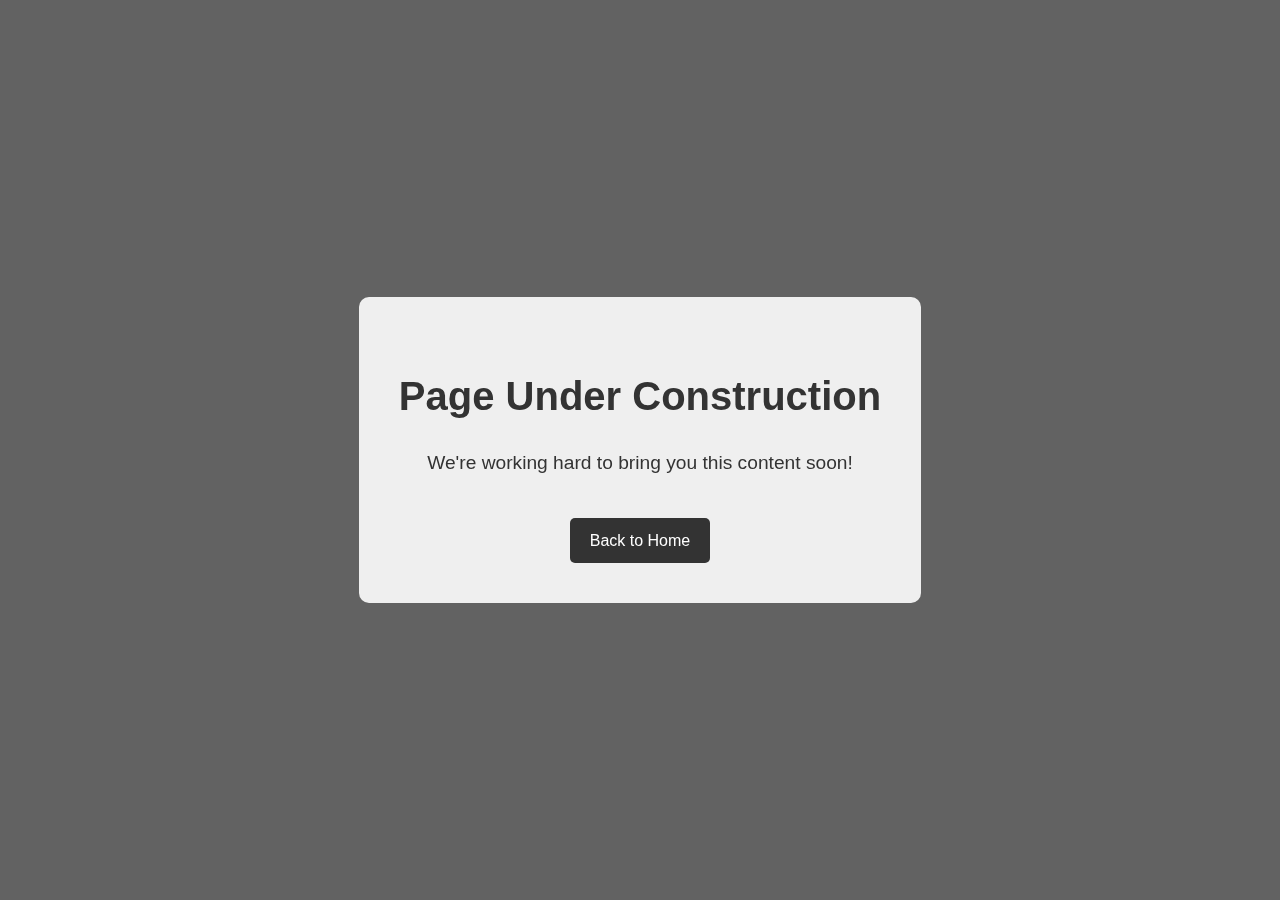
<file: under-construction.html>
<!DOCTYPE html>
<html lang="en">
<head>
    <meta charset="UTF-8">
    <title>Under Construction</title>
    <link rel="stylesheet" href="styles/styles.css">
    <style>
        /* You can include this CSS in your main stylesheet if preferred */
        body {
            display: flex;
            justify-content: center;
            align-items: center;
            height: 100vh;
            background-color: var(--accent-color);
        }
        .construction-message {
            text-align: center;
            background-color: rgba(255, 255, 255, 0.9);
            padding: 40px;
            border-radius: 10px;
        }
        .construction-message h1 {
            font-size: 2.5rem;
            margin-bottom: 20px;
            color: var(--primary-color);
        }
        .construction-message p {
            font-size: 1.2rem;
            color: var(--primary-color);
        }
        .construction-message a {
            display: inline-block;
            margin-top: 20px;
            padding: 10px 20px;
            background-color: var(--primary-color);
            color: var(--secondary-color);
            text-decoration: none;
            border-radius: 5px;
            transition: background-color var(--transition-speed);
        }
        .construction-message a:hover {
            background-color: #555;
        }
    </style>
</head>
<body>
    <div class="construction-message">
        <h1>Page Under Construction</h1>
        <p>We're working hard to bring you this content soon!</p>
        <a href="index.html">Back to Home</a>
    </div>
</body>
</html>
</file>
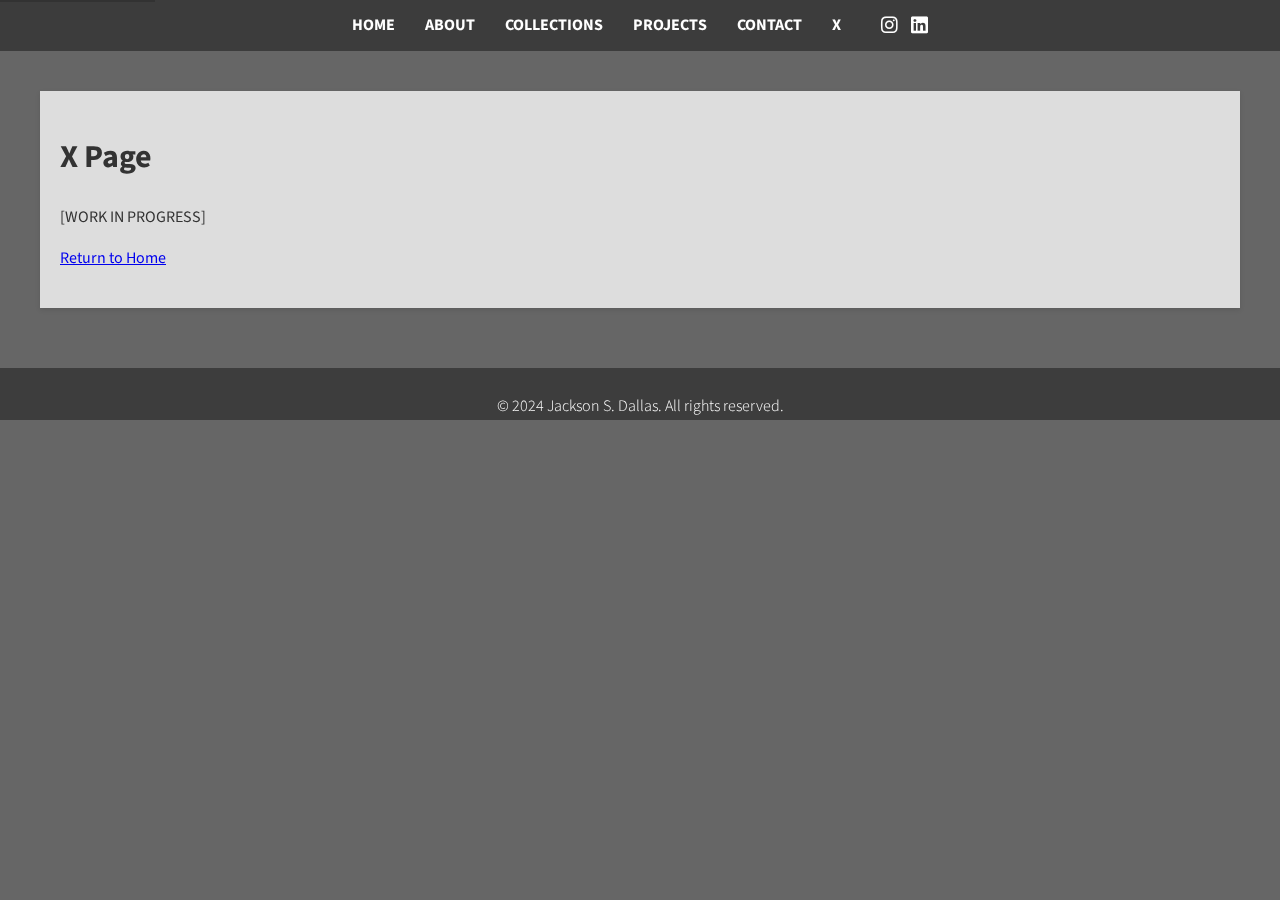
<file: x.html>
<!DOCTYPE html>
<html lang="en">
<head>
      <!-- Google Fonts API for Source Sans Pro -->
      <link href="https://fonts.googleapis.com/css2?family=Source+Sans+Pro:wght@300&display=swap" rel="stylesheet">
  
      <!-- Manifest file for PWA support -->
      <link rel="manifest" href="manifest.json">
      
    <!-- Meta tags for character set, compatibility, responsiveness, and SEO. Title of the page. -->
    <meta charset="UTF-8">
    <meta http-equiv="X-UA-Compatible" content="IE=edge">
    <meta name="viewport" content="width=device-width, initial-scale=1.0">
    <title>X Page - Menswear Designer Portfolio</title>
    <meta name="description" content="X Page - Coming Soon">

    <!-- Link to the external CSS file -->
    <link rel="stylesheet" href="styles/styles.css">

    <!-- Link to Favicon -->
    <link rel="icon" href="images/icons/favicon.ico" type="image/x-icon">
    <link rel="shortcut icon" href="images/icons/favicon.ico" type="image/x-icon">

    <!-- Link to Font Awesome for Icons (Optional) -->
    <link rel="stylesheet" href="https://cdnjs.cloudflare.com/ajax/libs/font-awesome/6.0.0-beta3/css/all.min.css">
    <link rel="manifest" href="manifest.json">
    <link rel="stylesheet" href="https://cdnjs.cloudflare.com/ajax/libs/font-awesome/6.0.0-beta3/css/all.min.css" integrity="sha384-..." crossorigin="anonymous">
</head>
<body>
    <!-- Skip Navigation Link for accessibility. -->
    <a href="#main-content" class="skip-link">Skip to main content</a>

    <!-- Header section containing the navigation menu. -->
    <header>
        <nav role="navigation">
            <!-- Hamburger menu button for mobile devices. -->
            <button id="nav-toggle" aria-label="Toggle navigation" aria-expanded="false" aria-controls="nav-menu">
                &#9776;
            </button>
            <ul id="nav-menu">
                <!-- Menu items -->
                <li><a href="index.html#home">HOME</a></li>
                <li><a href="index.html#about">ABOUT</a></li>
                <li><a href="index.html#collections">COLLECTIONS</a></li>
                <li><a href="index.html#projects">PROJECTS</a></li>
                <li><a href="index.html#contact">CONTACT</a></li>
                <li><a href="x.html">X</a></li>
                <!-- Social Media Links -->
                <li class="social-media">
                    <a href="https://instagram.com/jacksondallas__" target="_blank" aria-label="Instagram"><i class="fab fa-instagram"></i></a>
                    <a href="https://www.linkedin.com/in/jackson-dallas-b648a3195" target="_blank" aria-label="LinkedIn"><i class="fab fa-linkedin"></i></a>
                </li>
            </ul>
        </nav>
    </header>

    <!-- Main content of the "X" page. -->
    <main id="main-content">
        <section id="x-page">
            <h1>X Page</h1>
            <p>[WORK IN PROGRESS]</p>
            <!-- Optionally, add a link back to the home page -->
            <p><a href="index.html">Return to Home</a></p>
        </section>
    </main>

    <!-- Footer section -->
    <footer>
        <p>&copy; 2024 Jackson S. Dallas. All rights reserved.</p>
    </footer>

    <!-- Link to external JavaScript file for interactivity -->
    <script src="scripts/main.js"></script>
</body>
</html>
</file>
<file: styles/styles.css>
/*
    CSS Variables for easy theming and maintenance
*/
:root {
  --primary-color: #333;
  --secondary-color: #fff;
  --accent-color: #f4f4f4;
  --hover-color: #555;
  --font-family: 'Source Sans Pro', sans-serif;
  --padding: 20px;
  --transition-speed: 0.3s;
  --max-width: 1200px;
  --accent-hover-color: #5f5b4c;
  --overlay-color: rgba(0, 0, 0, 0.6);
}

/*
    General Styles for the entire website
*/
html {
  scroll-behavior: smooth;
}

body {
  font-family: var(--font-family);
  margin: 0;
  padding: 0;
  line-height: 1.6;
  color: var(--primary-color);
  background-image: none;
  background-repeat: no-repeat;
  background-size: cover;
  background-position: center center;
  background-attachment: fixed;
  position: relative;
  z-index: 0;
  scrollbar-width: thin;
  scrollbar-color: var(--primary-color) var(--accent-color);
}

/* Overlay */
body::before {
  content: "";
  position: fixed;
  top: 0;
  left: 0;
  width: 100%;
  height: 100%;
  background-color: var(--overlay-color);
  z-index: -1;
}

/* Custom Scrollbar Styles */
::-webkit-scrollbar {
  width: 14px;
}

::-webkit-scrollbar-track {
  background: var(--accent-color);
}

::-webkit-scrollbar-thumb {
  background-image: linear-gradient(to bottom, var(--primary-color), var(--accent-color));
  border-radius: 6px;
  border: 3px solid var(--accent-color);
}

::-webkit-scrollbar-thumb:hover {
  background-image: linear-gradient(to top, var(--primary-color), var(--accent-color));
}

/* Skip Navigation Link Styles */
.skip-link {
  position: absolute;
  top: -40px;
  left: 0;
  background: var(--primary-color);
  color: var(--secondary-color);
  padding: 8px;
  z-index: 100;
  transition: top 0.3s;
}

.skip-link:focus {
  top: 0;
}

/* Header and Navigation Styles */
header {
  background-color: rgba(51, 51, 51, 0.81);
  color: var(--secondary-color);
  padding: 10px 0;
  position: sticky;
  top: 0;
  z-index: 1000;
}

nav {
  display: flex;
  justify-content: center;
  align-items: center;
  max-width: var(--max-width);
  margin: 0 auto;
  padding: 0 20px;
}

#nav-toggle {
  display: none;
  background: none;
  border: none;
  font-size: 2rem;
  color: var(--secondary-color);
  cursor: pointer;
}

nav ul {
  list-style: none;
  display: flex;
  justify-content: center;
  align-items: center;
  margin: 0;
  padding: 0;
}

nav ul li {
  margin: 0 15px;
}

nav ul li a {
  color: var(--secondary-color);
  text-decoration: none;
  font-weight: bold;
  transition: color var(--transition-speed);
}

nav ul li a:hover,
nav ul li a:focus {
  color: var(--accent-hover-color);
  text-decoration: none;
}

/* Social Media Links Styles */
nav ul li.social-media a {
  margin-left: 10px;
  font-size: 1.2rem;
  position: relative;
  top: 1px;
}

nav ul li.social-media a:hover,
nav ul li.social-media a:focus {
  color: var(--accent-hover-color);
}

/* Main Content Styles */
main {
  padding: var(--padding);
  max-width: var(--max-width);
  margin: 0 auto;
}

section {
  padding: var(--padding);
  margin: var(--padding) 0;
  background-color: rgba(255, 255, 255, 0.781);
  border-radius: 0px;
  box-shadow: 0 2px 5px rgba(0, 0, 0, 0.1);
  opacity: 0;
  transform: translateY(20px);
  transition: opacity 1s ease-out, transform 1s ease-out;
}

section.visible {
  opacity: 1;
  transform: translateY(0);
}

#collections h2 {
  text-align: center;
  font-size: 1.6rem;
  color: var(--primary-color);
  margin-bottom: -20px;
}
#collections {
  padding: 10px 0px 10px 0px;
  margin: 0px 0px;
}

#projects h2 {
  text-align: center;
  font-size: 1.6rem;
  color: var(--primary-color);
  margin-bottom: 15px;
  margin-top: -5px;
  position: absolute;
  top: 50%;
  left: 50%;
  transform: translate(-50%, -50%);
  z-index: 1;
}
#contact h2 {
  text-align: center;
  text-align: center;
  font-size: 1.6rem;
  color: var(--primary-color);
  margin-bottom: 15px;
  margin-top: -5px;
}

/* Home Section Styles */
#home {
  text-align: center;
  background-size: cover;
  background-position: center;
  color: var(--secondary-color);
  height: 60vh;
  display: flex;
  flex-direction: column;
  justify-content: center;
  opacity: 1;
  transform: none;
  background-color: rgba(0, 0, 0, 0.4);
}

#home h1 {
  font-size: 2.5rem;
  margin-bottom: 10px;
  font-weight: 300;
}

#home p {
  margin-top: -10px;
  font-size: 1.15rem;
  font-weight: 300;
}

/* Carousel Styles */
.carousel-container {
  position: relative;
  overflow: hidden;
  margin: 20px 0;
}

.carousel-track-container {
  overflow: hidden;
  position: relative;
}

.carousel-track {
  display: flex;
  transition: transform 0.7s cubic-bezier(0.25, 0.1, 0.25, 1);
  will-change: transform;
}

.carousel-slide {
  min-width: 50%;
  box-sizing: border-box;
}

.carousel-slide .collection-item {
  background-color: rgba(250, 250, 250, 0);
  margin: 0 0px;
  padding: 11px;
  border-radius: 2.5px;
  text-align: center;
  overflow: hidden;
  transition: transform var(--transition-speed), box-shadow var(--transition-speed), background-color var(--transition-speed);
}

.carousel-slide .collection-item:hover {
  border-radius: 2.5px;
  transform: translateY(-10px);
  background-color: rgba(250, 250, 250, 0);
  box-shadow: 0 8px 16px 0px rgba(0, 0, 0, 0.2);
}

.carousel-slide .image-container {
  position: relative;
  width: 100%;
  padding-top: 150%;
  overflow: hidden;
  border-radius: 5px;
}

.carousel-slide .image-container img {
  position: absolute;
  top: 0;
  left: 0;
  width: 100%;
  height: 100%;
  object-fit: cover;
}

/* Overlay styles for the carousel images */
.carousel-slide .image-container .overlay {
  position: absolute;
  top: 0;
  left: 0;
  width: 100%;
  height: 100%;
  background-color: var(--overlay-color);
  opacity: 0;
  transition: opacity var(--transition-speed);
  display: flex;
  flex-direction: column;
  align-items: center;
  justify-content: center;
  text-align: center;
}

.carousel-slide .image-container:hover .overlay {
  opacity: 1;
}

.carousel-slide .image-container .overlay span {
  margin-top: -65px;
  color: var(--secondary-color);
  font-size: 2rem;
  font-weight: bold;
  text-transform: uppercase;
  letter-spacing: 1px;
}

.carousel-slide .image-container .overlay .title-overlay {
  margin-top: 00px;
  color: var(--secondary-color);
  font-size: 1.2rem;
  font-weight: 400;
}

.carousel-slide .image-container .overlay .description-overlay {
  margin-top: -6px;
  color: var(--secondary-color);
  font-size: .8rem;
  font-weight: 400;
}

.carousel-slide .collection-item h3 {
  margin-top: 6px;
  font-weight: 300;
}

.carousel-slide .collection-item h3 a {
  color: var(--primary-color);
  text-decoration: none;
  transition: color var(--transition-speed);
}

.carousel-slide .collection-item h3 a:hover,
.carousel-slide .collection-item h3 a:focus {
  color: var(--accent-hover-color);
}

.carousel-slide .collection-item p {
  margin-top: -20px;
  margin-bottom: 10px;
  font-size: 0.95rem;
  font-weight: 300;
}

.collection-item a {
  text-decoration: none;
  color: inherit;
}

.collection-item a:hover h3,
.collection-item a:focus h3 {
  color: var(--accent-hover-color);
}

/* Navigation Buttons */
.carousel-button {
  display: none;
  position: absolute;
  top: 50%;
  transform: translateY(-50%);
  background: none;
  border: none;
  color: var(--primary-color);
  font-size: 3rem;
  padding: 6px;
  cursor: pointer;
  border-radius: 50%;
  opacity: 0.5;
  transition: opacity var(--transition-speed);
  z-index: 2;
}

.carousel-button:hover {
  opacity: 1;
}

.carousel-button--left {
  left: 10px;
}

.carousel-button--right {
  right: 10px;
}

/* Navigation Dots */
.carousel-nav {
  text-align: center;
  margin-top: 5px;
}

.carousel-indicator {
  display: inline-block;
  width: 10px;
  height: 10px;
  background-color: var(--primary-color);
  border-radius: 50%;
  margin: 0 5px;
  border: none;
  cursor: pointer;
  opacity: 0.5;
}

.carousel-indicator.current-slide {
  background-color: var(--accent-hover-color);
  opacity: 1;
}

/* Main Projects Container Styles */
.projects-container {
  display: grid; /* Use grid layout to display multiple projects side by side */
  grid-template-columns: repeat(auto-fit, minmax(300px, 1fr)); /* Each project takes equal space */
  gap: 0px; /* Space between projects */
  max-width: var(--max-width);
  margin: 0 auto;
  padding: 0px;
  box-sizing: border-box; /* Include padding in overall width calculation */
}

/* Individual Project Section Styles */
.project-section {
  margin-top: 20px;
  padding: 0px;
  border-radius: 0px;
  text-align: center;
  position: relative;
  overflow: hidden;
}

#bleach-in-bloom .image-container,
#Starlight .image-container {
  height: 400px; /* Increased height for Bleach in Bloom and Starlight sections */
}

.project-section .overlay {
  position: absolute;
  top: 0;
  left: 0;
  width: 100%;
  height: 100%;
  background-color: var(--overlay-color);
  opacity: 0;
  transition: opacity var(--transition-speed);
  display: flex;
  flex-direction: column;
  align-items: center;
  justify-content: center;
  text-align: center;
}

.project-section:hover .overlay {
  opacity: 1;
}

.project-section .overlay .title-overlay {
  color: var(--secondary-color);
  font-size: 1.8rem;
  font-weight: bold;
  text-transform: uppercase;
  letter-spacing: 1px;
}

/* Image Container Styles for Carousel Effect */
.image-container {
  position: relative;
  width: 100%;
  height: 300px; /* Fixed height for consistent image display */
  overflow: hidden;
  border-radius: 0px;
}

/* Individual Image within Project Section */
.project-image {
  position: absolute;
  top: 0;
  left: 0;
  width: 100%;
  height: 100%;
  object-fit: cover;
  opacity: 0;
  transition: opacity 2.5s ease-in-out;
}

/* Active Image */
.project-image.active {
  opacity: 1;
}

/* Title of Each Project Section */
.project-title {
  font-size: 1.8rem;
  color: var(--primary-color);
  margin: 10px 0;
  font-weight: bold;
}

/* Responsive Design */
@media (max-width: 768px) {
  .projects-container {
    grid-template-columns: 1fr; /* Display projects in one column for smaller screens */
  }
}

/* Contact Section Styles */
#contact h2 {
  margin-bottom: 10px;
}

#contact p {
  margin-top: -30px;
  text-align: center;
}

#contact ul {
  list-style: none;
  padding: 0;
}

#contact ul li {
  margin-bottom: 6px;
}

#contact a {
  color: var(--primary-color);
  text-decoration: none;
  transition: color var(--transition-speed);
}

#contact a:hover,
#contact a:focus {
  color: var(--accent-hover-color);
  text-decoration: none;
}

/* Footer Styles */
footer {
  background-color: rgba(51, 51, 51, 0.8);
  color: var(--secondary-color);
  text-align: center;
  padding: 10px 0px 0px 0px;
  width: 100%;
  margin-top: var(--padding);
  font-size: 100%;
  font-weight: 300;
}

/* Responsive Design */
@media (max-width: 768px) {
  .carousel-slide {
    min-width: 100%;
  }

  .projects-gallery {
    grid-template-columns: repeat(auto-fit, minmax(250px, 1fr));
  }

  #nav-toggle {
    display: block;
  }

  nav ul {
    display: none;
    flex-direction: column;
    align-items: center;
  }

  nav ul.active {
    display: flex;
  }
}
</file>
